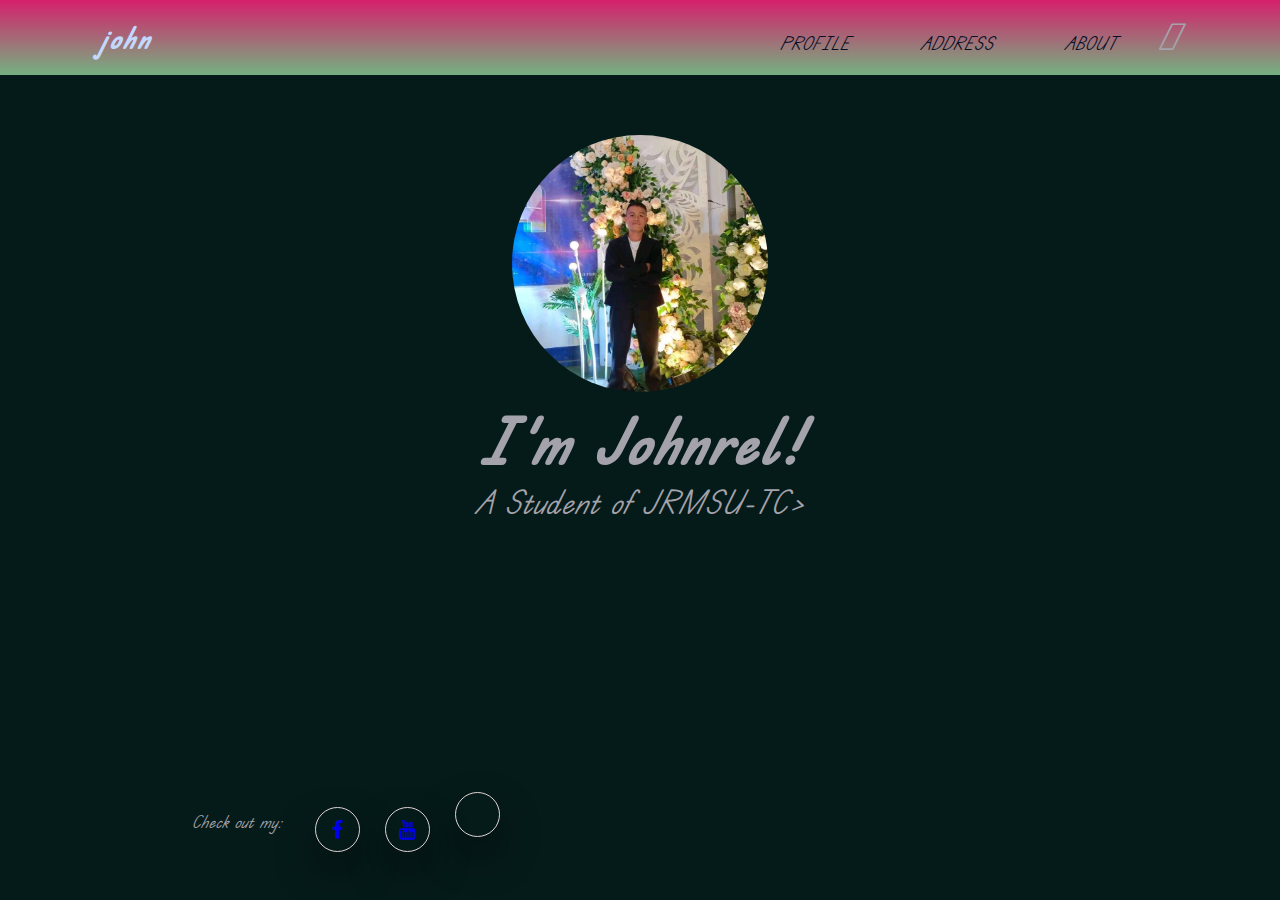
<file: index.html>
<!DOCTYPE html>
<html lang="en">
<head>
    <meta charset="UTF-8">
    <meta name="viewport" content="width=device-width, initial-scale">
    <title>Johnrel Outline</title>
    <link rel="stylesheet" href="style.css">
   <link rel="stylesheet" href="https://cdnjs.cloudflare.com/ajax/libs/font-awesome/4.7.0/css/font-awesome.min.css">
    <link href="https://fonts.googleapis.com/css2?family=Edu+TAS+Beginner&display=swap" rel="stylesheet">
    <script src="https://cdnjs.cloudflare.com/ajax/libs/jquery/3.7.1/jquery.min.js" 
        integrity="sha512-v2CJ7UaYy4JwqLDIrZUI/4hqeoQieOmAZNXBeQyjo21dadnwR+8ZaIJVT8EE2iyI61OV8e6M8PP2/4hpQINQ/g=="
        crossorigin="anonymous" referrerpolicy="no-referrer"></script>
  </head>
  <body>
    <nav>
      <div class="logo">
        <p>john</p>
      </div>
      <ul>
        <li><a href="Profile.html">Profile</a></li>
        <li><a href="address.html">address</a></li>
        <li><a href="about.html">about</a></li>
        <label class="icon">
            <i class="fa-solid fa-bars"></i>
      </ul>
  </div>
</div>
    </nav>
    <div class="header">
      <div>
        <img src="john.jpg">
        <h1>I'm Johnrel!</h1>
      </div>
      <p>A Student of JRMSU-TC></p>
    </div>
  </div>
      </div>
  </section>
      <div class="share">
          <p>Check out my:</p>
          <div class="social">
              <a href="https://www.facebook.com/John.Rel/"> <i class="fa fa-facebook"></i></a>
              <a href="http://www.youtube.com/@johnrel"> <i class="fa fa-youtube"></i></a>
              <a href="http://www.tiktok.com/@johnrel153"> <i class="fa fa-tiktok"></i></a>
          </div>
      </div>
  
</body>
</html>
</file>
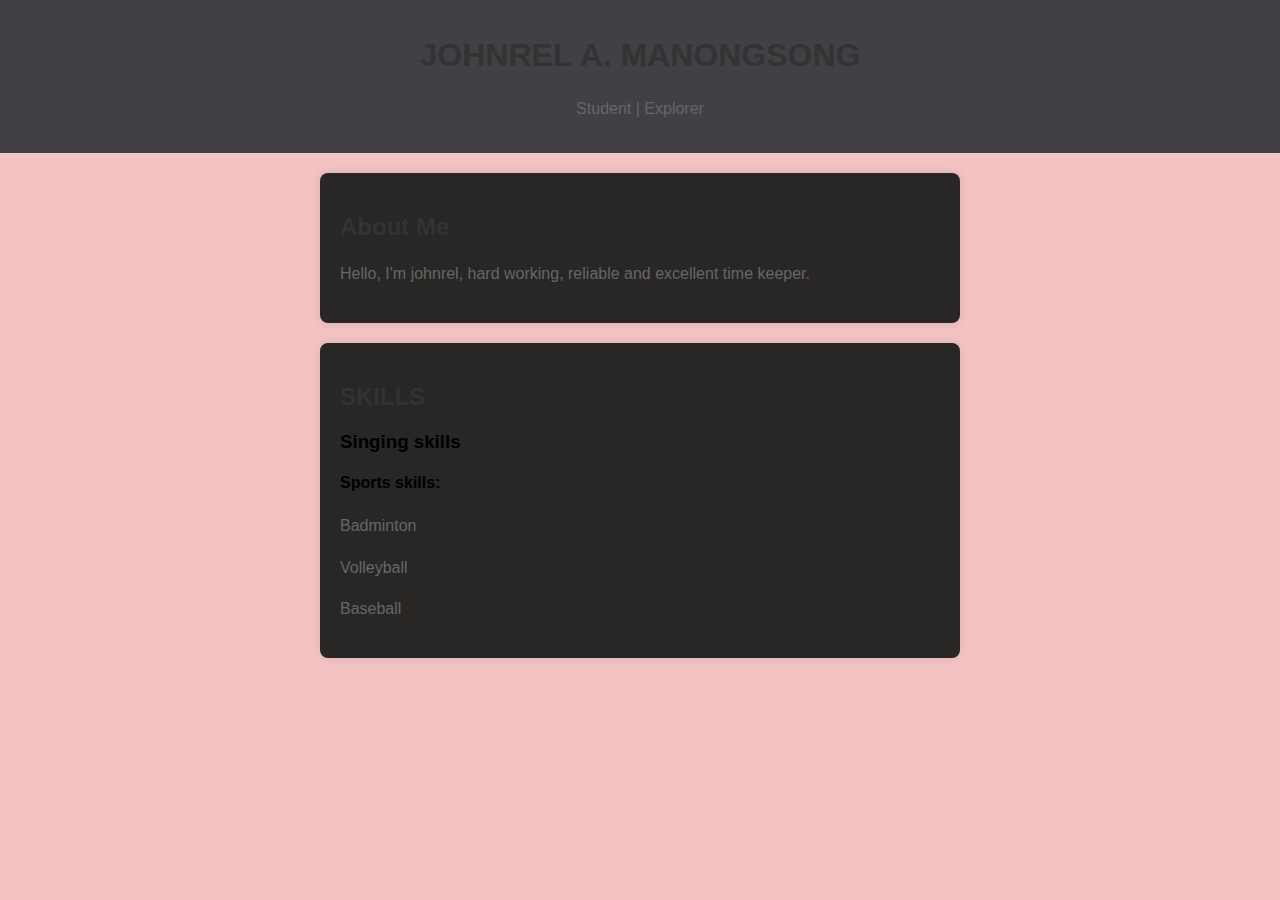
<file: about.html>
<!DOCTYPE html>
<html lang="en">
<head>
    <meta charset="UTF-8">
    <meta name="viewport" content="width=device-width, initial-scale=1.0">
    <title>JOHNREL - Personal Website</title>
    <style>
        body {
            font-family: Arial, sans-serif;
            margin: 0;
            padding: 0;
            background-color: #f3c3c3;
        }

        header {
            background-color: #414044;
            color: #f88e8e;
            text-align: center;
            padding: 1em 0;
        }

        section {
            max-width: 600px;
            margin: 20px auto;
            padding: 20px;
            background-color: #292626;
            border-radius: 8px;
            box-shadow: 0 0 10px rgba(0, 0, 0, 0.1);
      
        }

        h1, h2 {
            color: #333;
        }

        p {
            line-height: 1.6;
            color: #666;
        }
    </style>
</head>
<body>

    <header>
        <h1>JOHNREL A. MANONGSONG</h1>
        <p>Student | Explorer</p>
    </header>

    <section>
        <h2>About Me</h2>
        <p>Hello, I'm johnrel, hard working, reliable and excellent time keeper.</p>
    </section>

    <section>
        <h2>SKILLS</h2>
        <h3>Singing skills</h3>
        <h4>Sports skills:</h4>
        <p>Badminton</p>
        <p>Volleyball</p>
        <p>Baseball</p>
        
    </section>

</body>
</html>
</file>
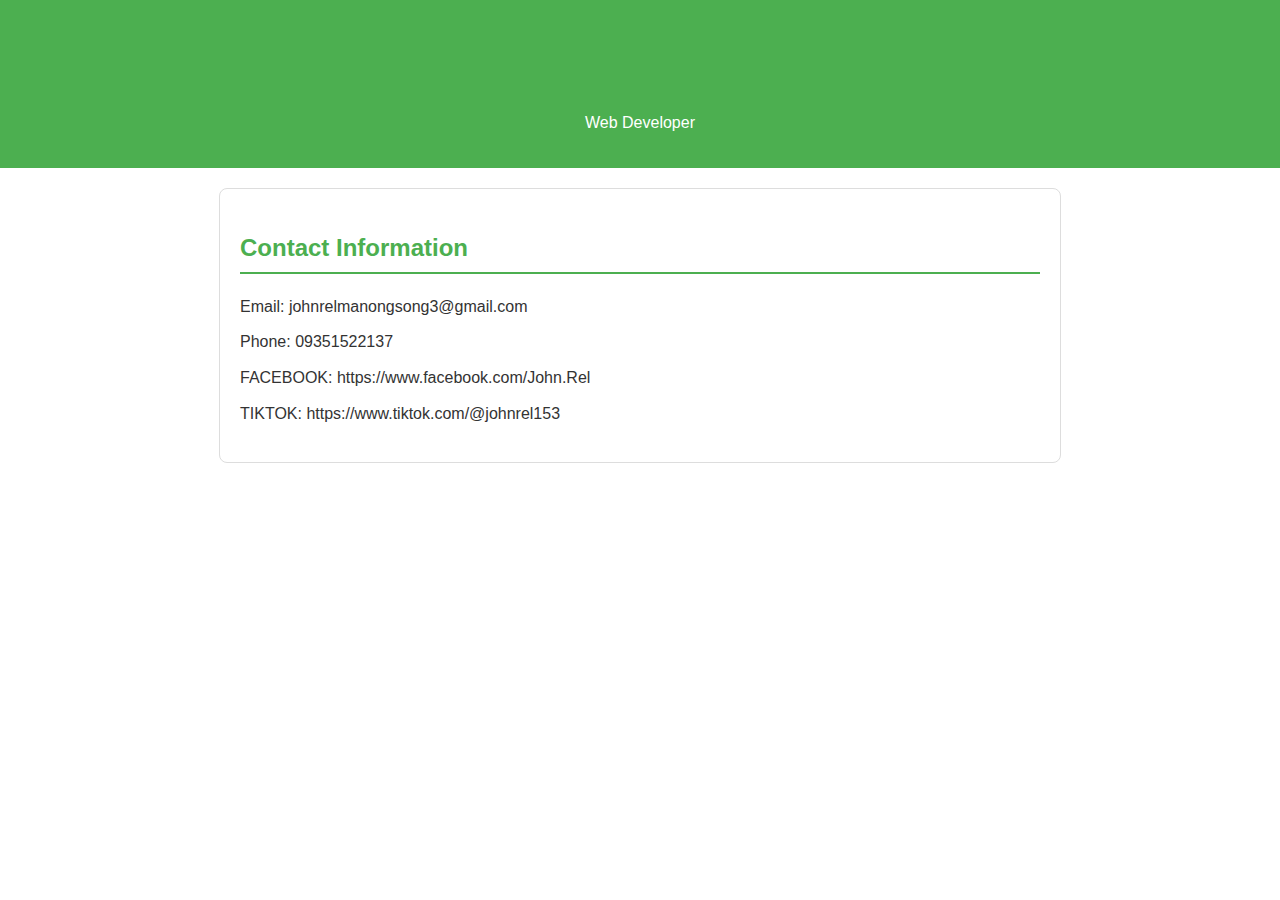
<file: address.html>
<!DOCTYPE html>
<html lang="en">
<head>
 
  <meta charset="UTF-8">
  <meta name="viewport" content="width=device-width, initial-scale=1.0">
  <title>Your Name - Resume</title>
  <style>
     body {
      font-family: Arial, sans-serif;
      line-height: 1.6;
      color: #333;
      margin: 0;
      padding: 0;
    }

    header {
      background-color: #4CAF50;
      color: white;
      text-align: center;
      padding: 1em;
    }

    section {
      max-width: 800px;
      margin: 20px auto;
      padding: 20px;
      border: 1px solid #ddd;
      border-radius: 8px;
    }

    h1, h2, h3 {
      color: #4CAF50;
    }

    h2 {
      border-bottom: 2px solid #4CAF50;
      padding-bottom: 5px;
    }

    ul {
      list-style-type: none;
      padding: 0;
    }

    li {
      margin-bottom: 10px;
    }

    .education, .experience {
      margin-bottom: 20px;
    }

    .skills {
      margin-bottom: 20px;
    }

    footer {
      text-align: center;
      padding: 1em;
      background-color: #4CAF50;
      color: white;
      position: fixed;
      bottom: 0;
      width: 100%;
    }
  </style>
</head>
<body>

  <header>
    <h1>PERSONAL DATA</h1>
    <p>Web Developer</p>
  </header>

  <section>
    <h2>Contact Information</h2>
    <ul>
      <li>Email: johnrelmanongsong3@gmail.com</li>
      <li>Phone: 09351522137</li>
      <li>FACEBOOK: https://www.facebook.com/John.Rel</li>
      <li>TIKTOK: https://www.tiktok.com/@johnrel153</li>
    </ul>
  
</body>
</html>
</file>
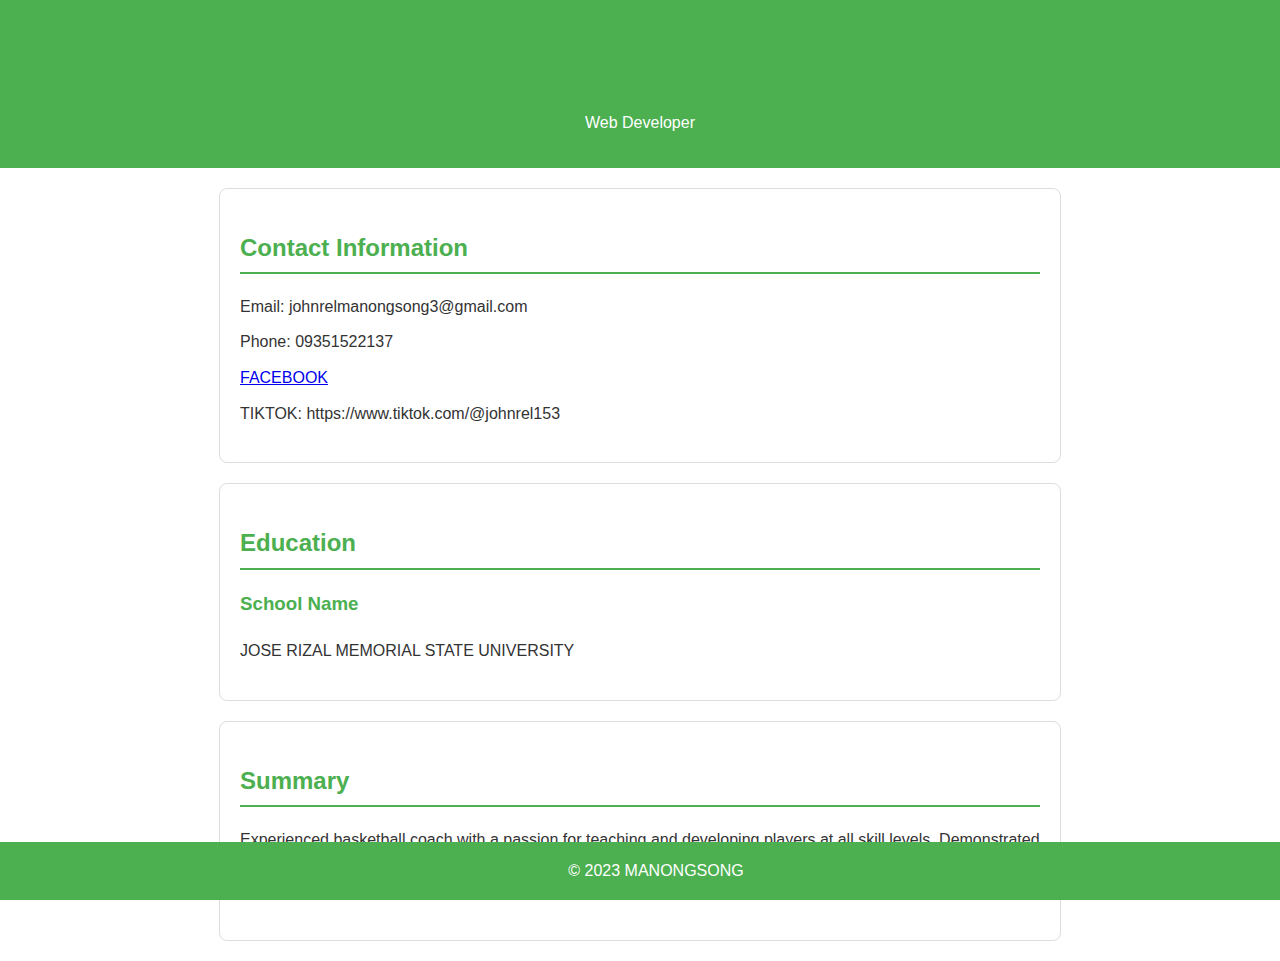
<file: Profile.html>
<!DOCTYPE html>
<html lang="en">
<head>
 
  <meta charset="UTF-8">
  <meta name="viewport" content="width=device-width, initial-scale=1.0">
  <title>Your Name - Resume</title>
  <style>
     body {
      font-family: Arial, sans-serif;
      line-height: 1.6;
      color: #333;
      margin: 0;
      padding: 0;
    }

    header {
      background-color: #4CAF50;
      color: white;
      text-align: center;
      padding: 1em;
    }

    section {
      max-width: 800px;
      margin: 20px auto;
      padding: 20px;
      border: 1px solid #ddd;
      border-radius: 8px;
    }

    h1, h2, h3 {
      color: #4CAF50;
    }

    h2 {
      border-bottom: 2px solid #4CAF50;
      padding-bottom: 5px;
    }

    ul {
      list-style-type: none;
      padding: 0;
    }

    li {
      margin-bottom: 10px;
    }

    .education, .experience {
      margin-bottom: 20px;
    }

    .skills {
      margin-bottom: 20px;
    }

    footer {
      text-align: center;
      padding: 1em;
      background-color: #4CAF50;
      color: white;
      position: fixed;
      bottom: 0;
      width: 100%;
    }
  </style>
</head>
<body>

  <header>
    <h1>PERSONAL DATA</h1>
    <p>Web Developer</p>
  </header>

  <section>
    <h2>Contact Information</h2>
    <ul>
      <li>Email: johnrelmanongsong3@gmail.com</li>
      <li>Phone: 09351522137</li>
      <li><a href="https://www.facebook.com/John.Rel">FACEBOOK</a></li>
      <li>TIKTOK: https://www.tiktok.com/@johnrel153</li>
    </ul>
  </section>

  <section class="education">
    <h2>Education</h2>
    <h3>School Name </h3>
    <p>JOSE RIZAL MEMORIAL STATE UNIVERSITY</p>
  </section>

  <section class="summary">
    <h2>Summary</h2>
    <p>Experienced basketball coach with a passion for teaching and developing players at all skill levels. Demonstrated success in building strong relationships with clients while providing high-quality instruction and exceptional customer service.Committed to the principles of basketball training and technique.</p>
  </section>
  <footer>
    &copy; 2023 MANONGSONG
  </footer>

</body>
</html>
</file>
<file: style.css>
*{
    margin: 0px;
    padding: 0px;
    box-sizing: border-box;
}
nav{
    width:100%;
    height: 75px;
    line-height: 75px;
    padding:0px 100px;
    position: fixed;
    background-image: linear-gradient(#d6206c,#74b181);
}
nav .logo p{
    font-size: 30px;
    font-weight: bold;
    float: left;
    color:#C2D9FF;
    letter-spacing: 1.5px;
    cursor:pointer; 
}
nav ul{
    float:right;
}
nav li{
    display: inline-block;
    list-style: none;
}
nav li a{
    font-size: 18px;
    text-transform: uppercase;
    padding:0px 30px;
    color: #070f27;
    text-decoration: none;
}
nav li a:hover{
    color: #2e2a2a;
    transition: all 0.4s 0s;
}
img{
border-radius: 100%;
width: 20%; height: 20%;
margin-top: 15vh;


}

body{
    background-color: #051b1a;
    text-align: center;
    font-family: 'Edu TAS Beginner', cursive;
    font-size: xx-large;
    font-style: italic;
    color: #a4a2aa;
    font-weight: lighter;

}
.bn4 {
    background-color: #ec7676;
    border: none;
    color: rgb(111, 214, 142);
    padding: 0.7em 1.7em;
    text-align: center;
    font-size: 16px;
    margin: 4px 2px;
    opacity: 0.6;
    transition: 0.3s;
    display: inline-block;
    text-decoration: none;
    cursor: pointer;
  }
  
  .bn4:hover {
    opacity: 1;
  }
.share{
    position: absolute;
    bottom: 3rem;
    left: 15%;
    display: flex;
    align-items: center;
}
.share p{
    font-size: 17px;
    color: var(--text-color);
    margin-right: 25px;
}
.social i{
    display: inline-flex;
    align-items: center;
    justify-content: center;
    height: 45px;
    width: 45px;
    background: linear-gradient(130.08deg, #6e6c61 0% #e97676 100%);
    box-shadow: 0px 20px 40px #00000070;
    border: 1px solid #dfd3d3;
    border-radius: 50%;
    color: var(--tect-color);
    font-size: 20px;
    margin: 0 7px;
    transition: all 0.6s ease-in-out;
}
.social i:hover{
    transform: translate(-10px);
}
</file>
